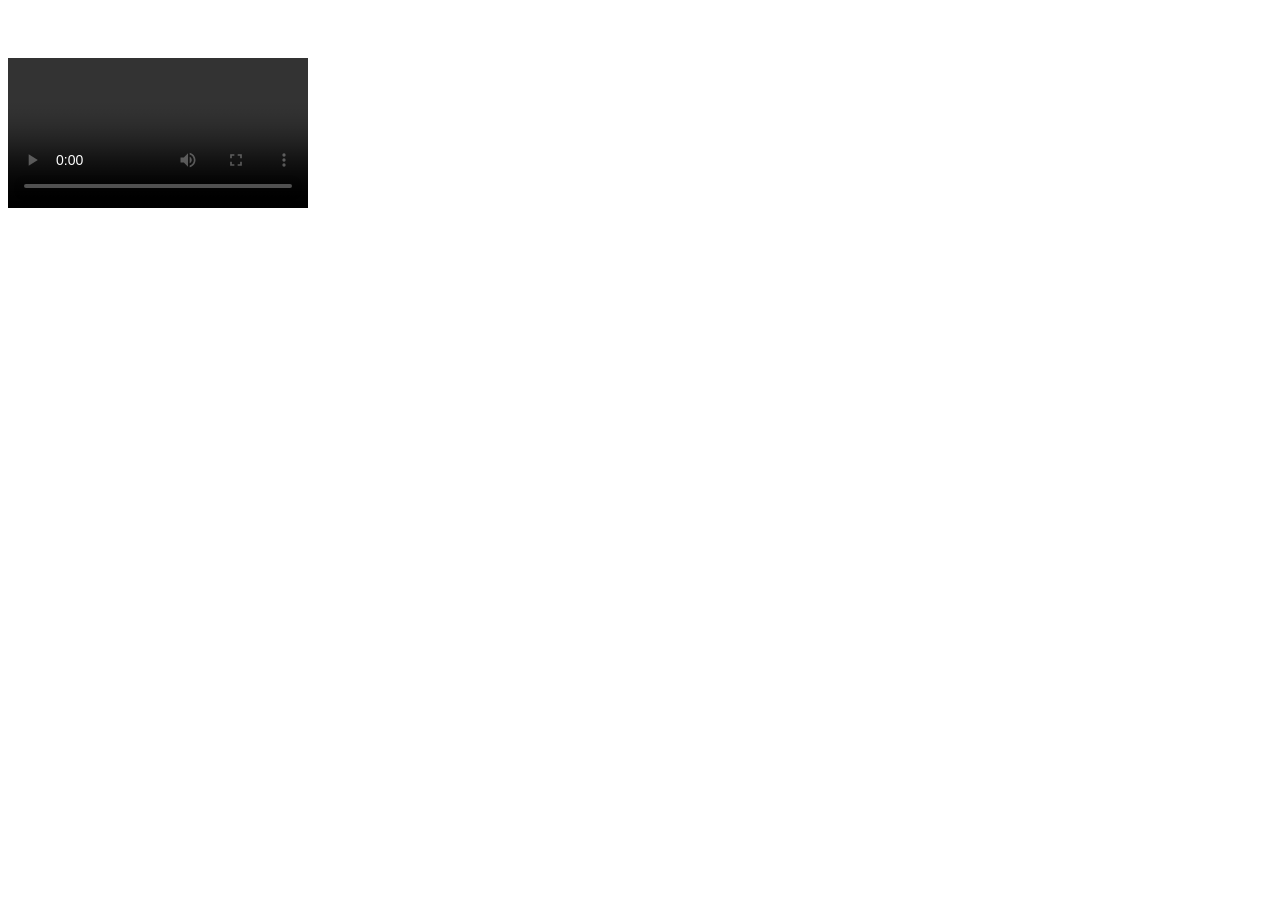
<file: Clase 5/index.html>
<!DOCTYPE html>
<html lang="en">
<head>
    <meta charset="UTF-8">
    <meta name="viewport" content="width=device-width, initial-scale=1.0">
    <title>Document</title>
</head>
<body>
    <video src="./assets/videos/16634981_640_360_30fps.mp4" autoplay controls loop></video>
    <audio src="./assets/audio/oliviaaydin-birds-singing-audio-tune-165801.mp3" autoplay></audio>
    <iframe src="https://www.google.com/maps/embed?pb=!1m14!1m8!1m3!1d821.0064638668298!2d-58.3818328!3d-34.6035077!3m2!1i1024!2i768!4f13.1!3m3!1m2!1s0x4aa9f0a6da5edb%3A0x11bead4e234e558b!2sObelisco!5e0!3m2!1ses-419!2sar!4v1788908262262!5m2!1ses-419!2sar" width="200" height="200" style="border:0;" allowfullscreen="" loading="lazy" referrerpolicy="strict-origin-when-cross-origin"></iframe>

</body>
</html>
</file>
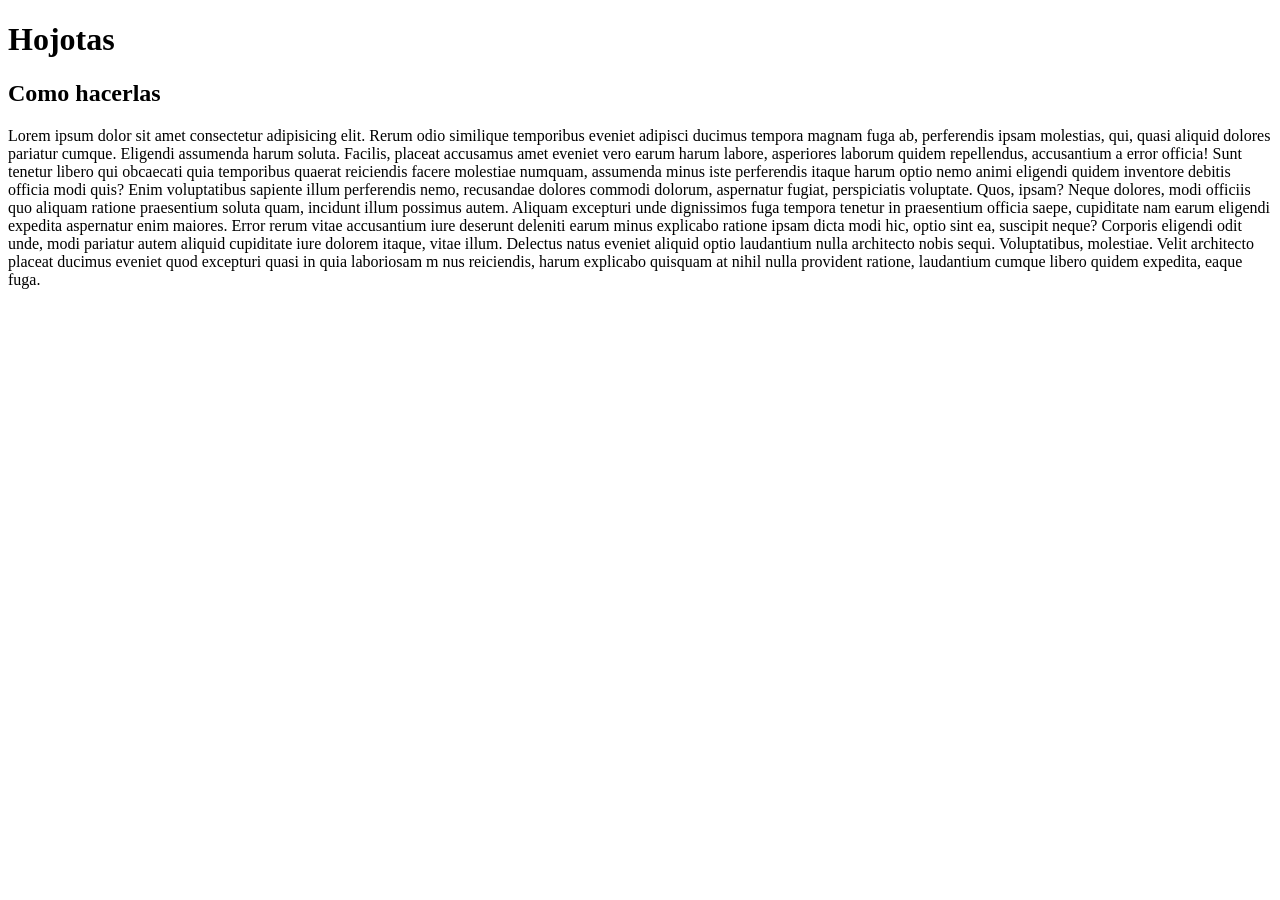
<file: hojotas.html>
<!DOCTYPE html> <!-- Declara q el tipo de archivo es HTML -->
    <html lang="es">
    <head>
        <meta charset="UTF-8">
        <meta name="viewport" content="width=device-width, initial-scale=1.0">
        <title>Mi primera pagina web</title>
    </head>
    <body>
        <h1>Hojotas</h1>
        <h2>Como hacerlas</h2>
        <p>Lorem ipsum dolor sit amet consectetur adipisicing elit. Rerum odio similique temporibus eveniet adipisci ducimus tempora magnam fuga ab, perferendis ipsam molestias, qui, quasi aliquid dolores pariatur cumque. Eligendi assumenda harum soluta. Facilis, placeat accusamus amet eveniet vero earum harum labore, asperiores laborum quidem repellendus, accusantium a error officia! Sunt tenetur libero qui obcaecati quia temporibus quaerat reiciendis facere molestiae numquam, assumenda minus iste perferendis itaque harum optio nemo animi eligendi quidem inventore debitis officia modi quis? Enim voluptatibus sapiente illum perferendis nemo, recusandae dolores commodi dolorum, aspernatur fugiat, perspiciatis voluptate. Quos, ipsam? Neque dolores, modi officiis quo aliquam ratione praesentium soluta quam, incidunt illum possimus autem. Aliquam excepturi unde dignissimos fuga tempora tenetur in praesentium officia saepe, cupiditate nam earum eligendi expedita aspernatur enim maiores. Error rerum vitae accusantium iure deserunt deleniti earum minus explicabo ratione ipsam dicta modi hic, optio sint ea, suscipit neque? Corporis eligendi odit unde, modi pariatur autem aliquid cupiditate iure dolorem itaque, vitae illum. Delectus natus eveniet aliquid optio laudantium nulla architecto nobis sequi. Voluptatibus, molestiae. Velit architecto placeat ducimus eveniet quod excepturi quasi in quia laboriosam m nus reiciendis, harum explicabo quisquam at nihil nulla provident ratione, laudantium cumque libero quidem expedita, eaque fuga.</p>
        
    </body>
</html>
</file>
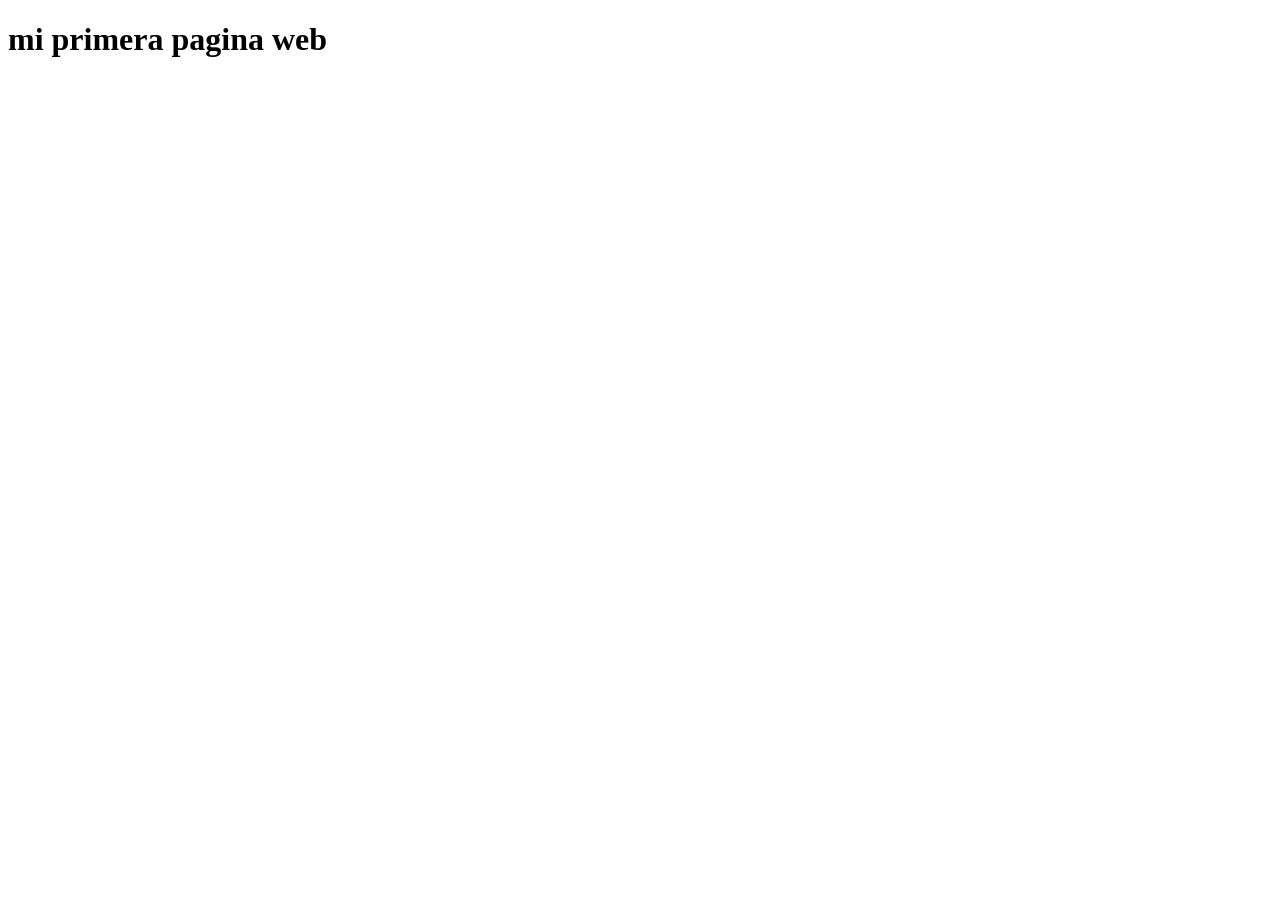
<file: index-nuevo.html>
<!DOCTYPE html> <!-- Declara q el tipo de archivo es HTML -->
    <html lang="es">
    <head>
        <meta charset="UTF-8">
        <meta name="viewport" content="width=device-width, initial-scale=1.0">
        <title>Mi primera pagina web</title>
    </head>
    <body>
        <H1>mi primera pagina web</H1>
    </body>
</html>
</file>
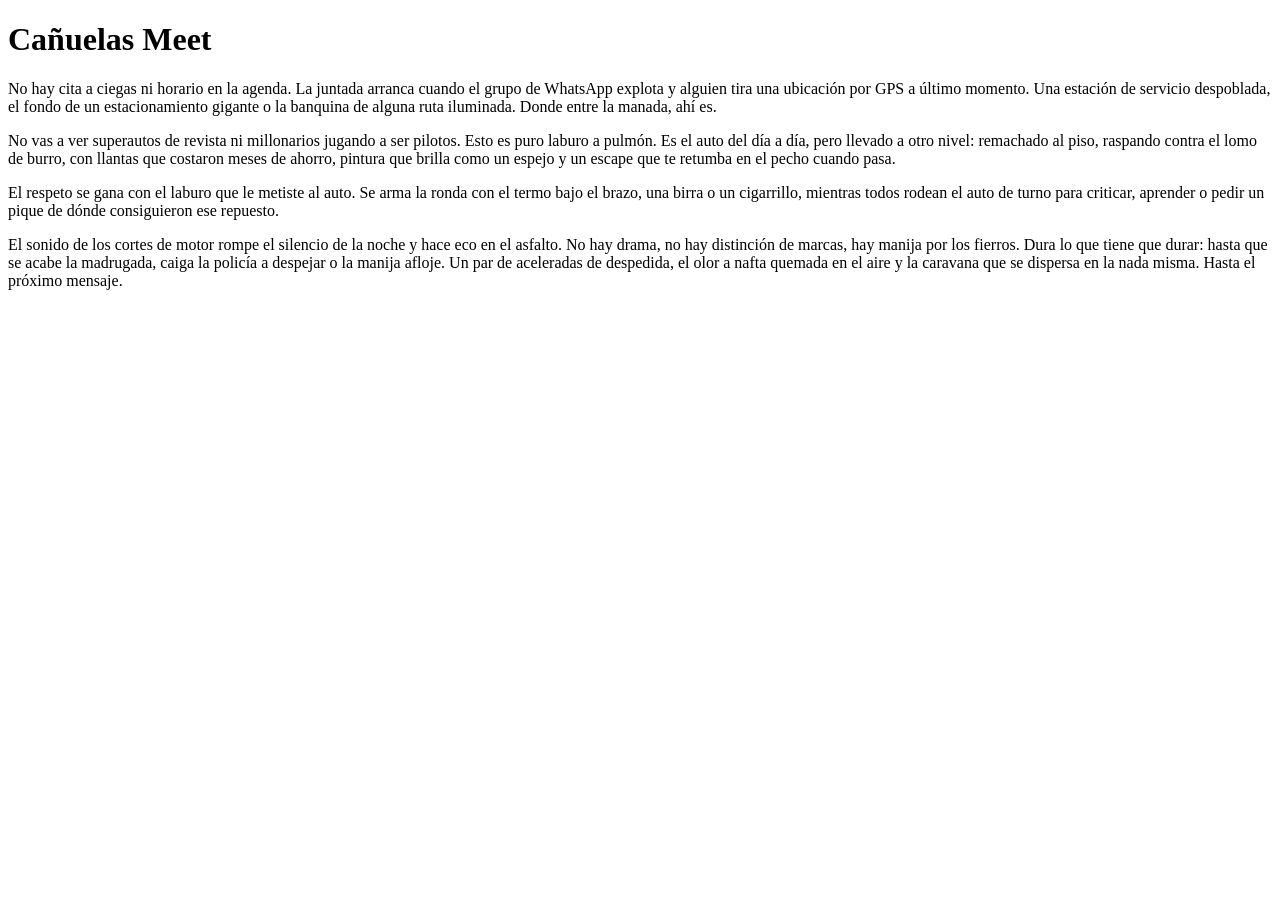
<file: Clase 5/CañuelasMeet.html>
<!DOCTYPE html>
<html lang="es">
<head>
    <meta charset="UTF-8">
    <meta name="viewport" content="width=device-width, initial-scale=1.0">
    <title>CañuelasMit</title>
</head>
<body>
    <h1>Cañuelas Meet</h1>
    <p>No hay cita a ciegas ni horario en la agenda. La juntada arranca cuando el grupo de WhatsApp explota y alguien tira una ubicación por GPS a último momento. Una estación de servicio despoblada, el fondo de un estacionamiento gigante o la banquina de alguna ruta iluminada. Donde entre la manada, ahí es.</p>
    <p>No vas a ver superautos de revista ni millonarios jugando a ser pilotos. Esto es puro laburo a pulmón. Es el auto del día a día, pero llevado a otro nivel: remachado al piso, raspando contra el lomo de burro, con llantas que costaron meses de ahorro, pintura que brilla como un espejo y un escape que te retumba en el pecho cuando pasa.</p>
    <p>El respeto se gana con el laburo que le metiste al auto. Se arma la ronda con el termo bajo el brazo, una birra o un cigarrillo, mientras todos rodean el auto de turno para criticar, aprender o pedir un pique de dónde consiguieron ese repuesto.</p>
    <p>El sonido de los cortes de motor rompe el silencio de la noche y hace eco en el asfalto. No hay drama, no hay distinción de marcas, hay manija por los fierros. Dura lo que tiene que durar: hasta que se acabe la madrugada, caiga la policía a despejar o la manija afloje. Un par de aceleradas de despedida, el olor a nafta quemada en el aire y la caravana que se dispersa en la nada misma. Hasta el próximo mensaje.</p>
</body>
</html>
</file>
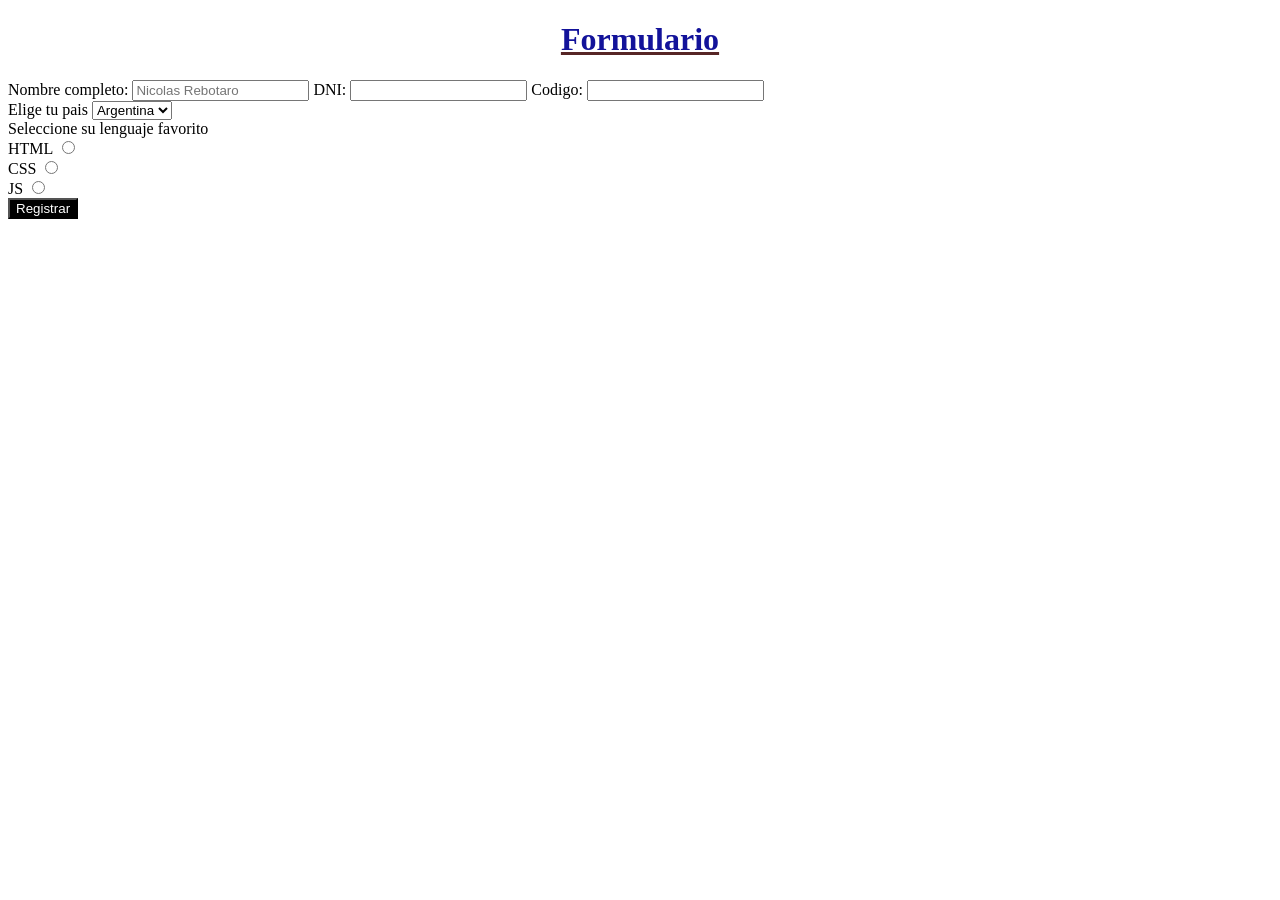
<file: Clase 5/formularios.html>
<!DOCTYPE html>
<html lang="es">
<head>
    <meta charset="UTF-8">
    <meta name="viewport" content="width=, initial-scale=1.0">
    <title>Document</title>
    <link rel="stylesheet" href="./style.css">
    </head>
<body>
    <h1 class="titulo-principal"> Formulario</h1>
    <form>
        <div>
            <label for="fullname">Nombre completo: </label>
            <input type="text" id="fullname"/ required placeholder="Nicolas Rebotaro">
            <label for="DNI">DNI: </label>
            <input type="text" name="" id="DNI" required maxlength="20" minlength="3">
            <label for="codigo">Codigo:</label>
            <input type="text" id="codigo" required maxlength="10">
        </div>
        <div>
            <label for="pais"> Elige tu pais</label>
            <select name="pais" id="pais">
                <option value="AR">Argentina</option>
                <option value="FR">Francia</option>
                <option value="BR">Brasil</option>
                <option value="HAI">Haiti</option>
            </select>
        </div>
       
        <div>
            <span>Seleccione su lenguaje favorito</span>
            <div>
                <label for="html">HTML</label>
                <input type="radio" name="lenguaje_favorito" id="html">
            </div>
            <div>
                <label for="css">CSS</label>
                <input type="radio" name="lenguaje_favorito" id="css">
            </div>
            <div>
                <label for="js">JS</label>
                <input type="radio" name="lenguaje_favorito" id="js">
            </div>
        </div>
        <button class="btn"> Registrar</button>
</form>           
</body>
</html>
</file>
<file: Clase 5/style.css>
h1{ color: red;
    text-align: center;
    text-decoration: underline rgb(87, 38, 38);
    font-family: 'Times New Roman', Times, serif;}

.titulo-principal{color: rgb(18, 18, 154);}

.btn{
    color: white;
    background-color: black}
</file>
